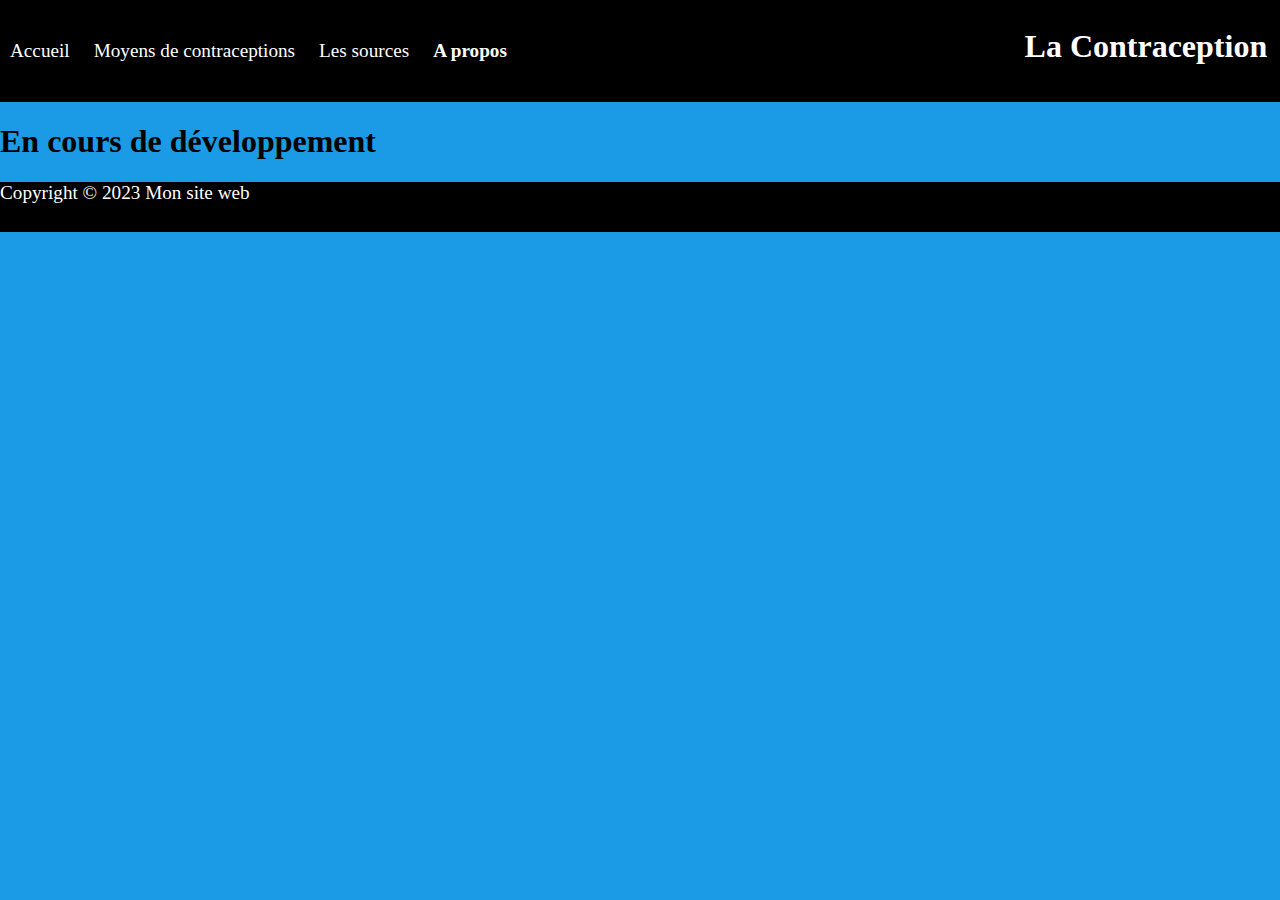
<file: all/a_propos.html>
<!DOCTYPE html>
<html lang="fr">

    <head>
        <meta charset="utf-8" >
        <title>La contraception</title>
        <link href="a_propos.css" rel="stylesheet">
        </head>
    
    <body>
        <header>
            <ul class="menu">
                <li><a href="../index.html">Accueil</a></li>
                <li>
                  <a href="contraception1.html">Moyens de contraceptions</a>
                  <ul>
                    <li><a href="contraception1.html">Contraception 1</a></li>
                    <li><a href="contraception2.html">Contraception 2</a></li>
                  </ul>
                </li>
                <li><a href="Les_sources.html">Les sources</a></li>
                <li><a class="a_page" href="a_propos.html">A propos</a></li>
              </ul>
            <H1 id="title_header">La Contraception</H1>
        </header>
        
        <H1>En cours de développement</H1>

        <footer>
            <p>Copyright © 2023 Mon site web</p>
        </footer>
    </body>
</file>
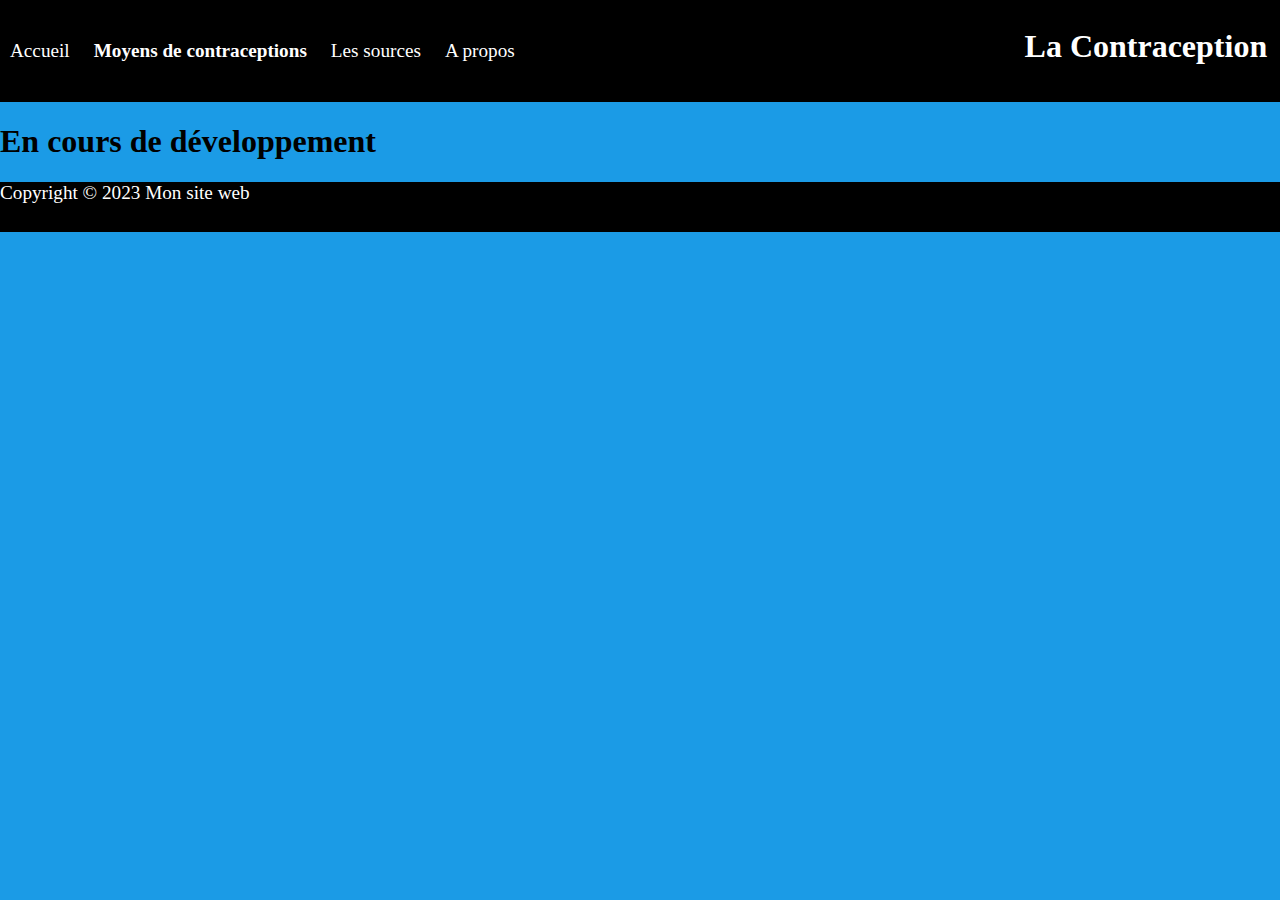
<file: all/contraception1.html>
<!DOCTYPE html>
<html lang="fr">

    <head>
        <meta charset="utf-8" >
        <title>La contraception</title>
        <link href="contraception1.css" rel="stylesheet">
        </head>
    
    <body>
        <header>
            <ul class="menu">
                <li><a href="../index.html">Accueil</a></li>
                <li>
                  <a class="a_page" href="contraception1.html">Moyens de contraceptions</a>
                  <ul>
                    <li><a class="a_page" href="contraception1.html">Contraception 1</a></li>
                    <li><a href="contraception2.html">Contraception 2</a></li>
                  </ul>
                </li>
                <li><a href="Les_sources.html">Les sources</a></li>
                <li><a href="a_propos.html">A propos</a></li>
              </ul>
            <H1 id="title_header">La Contraception</H1>
        </header>
        
        <H1>En cours de développement</H1>

        <footer>
            <p>Copyright © 2023 Mon site web</p>
        </footer>
    </body>
</file>
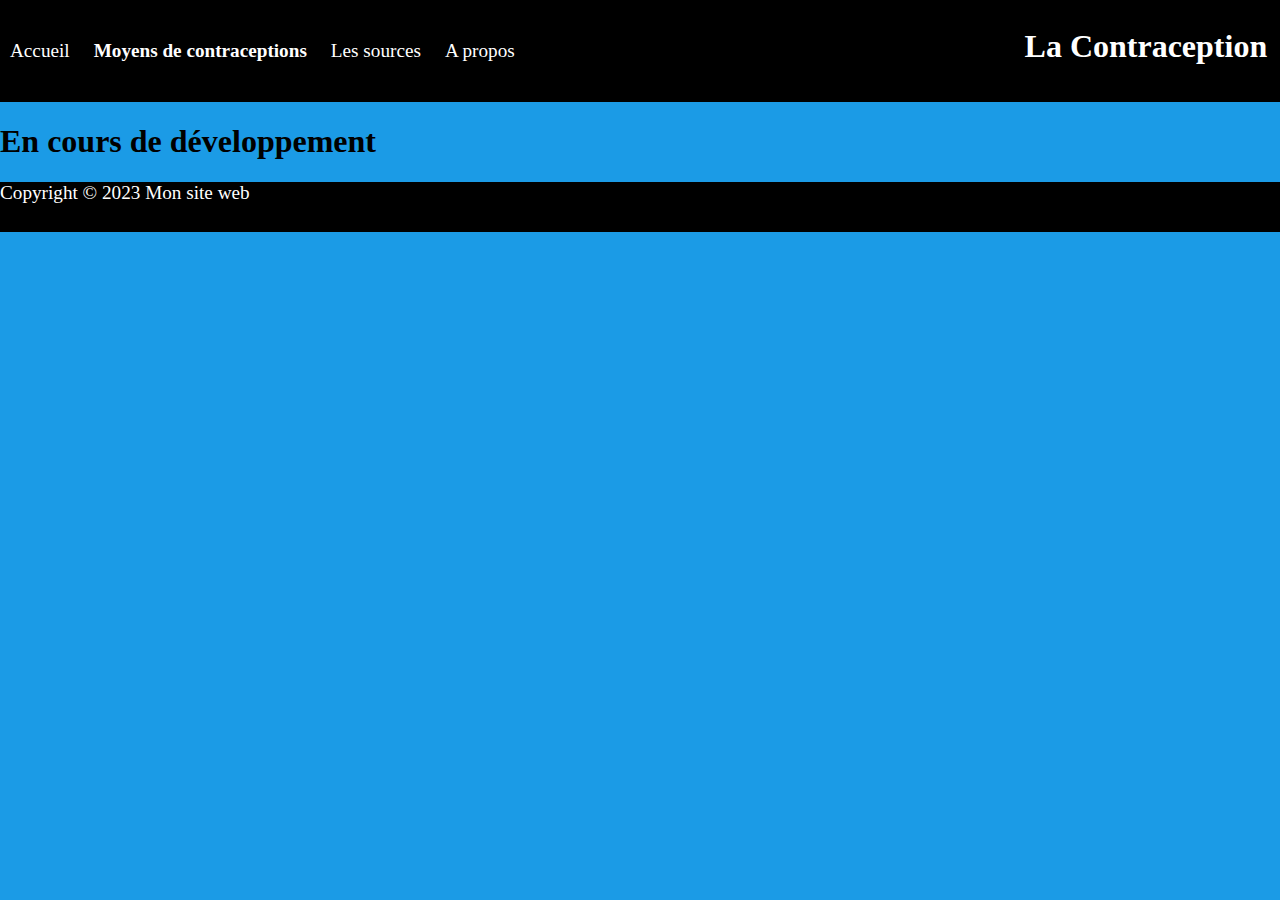
<file: all/contraception2.html>
<!DOCTYPE html>
<html lang="fr">

    <head>
        <meta charset="utf-8" >
        <title>La contraception</title>
        <link href="contraception2.css" rel="stylesheet">
        </head>
    
    <body>
        <header>
            <ul class="menu">
                <li><a href="../index.html">Accueil</a></li>
                <li>
                  <a class="a_page" href="contraception1.html">Moyens de contraceptions</a>
                  <ul>
                    <li><a href="contraception1.html">Contraception 1</a></li>
                    <li><a class="a_page" href="contraception2.html">Contraception 2</a></li>
                  </ul>
                </li>
                <li><a href="Les_sources.html">Les sources</a></li>
                <li><a href="a_propos.html">A propos</a></li>
              </ul>
            <H1 id="title_header">La Contraception</H1>
        </header>
        
        <H1>En cours de développement</H1>

        <footer>
            <p>Copyright © 2023 Mon site web</p>
        </footer>
    </body>
</file>
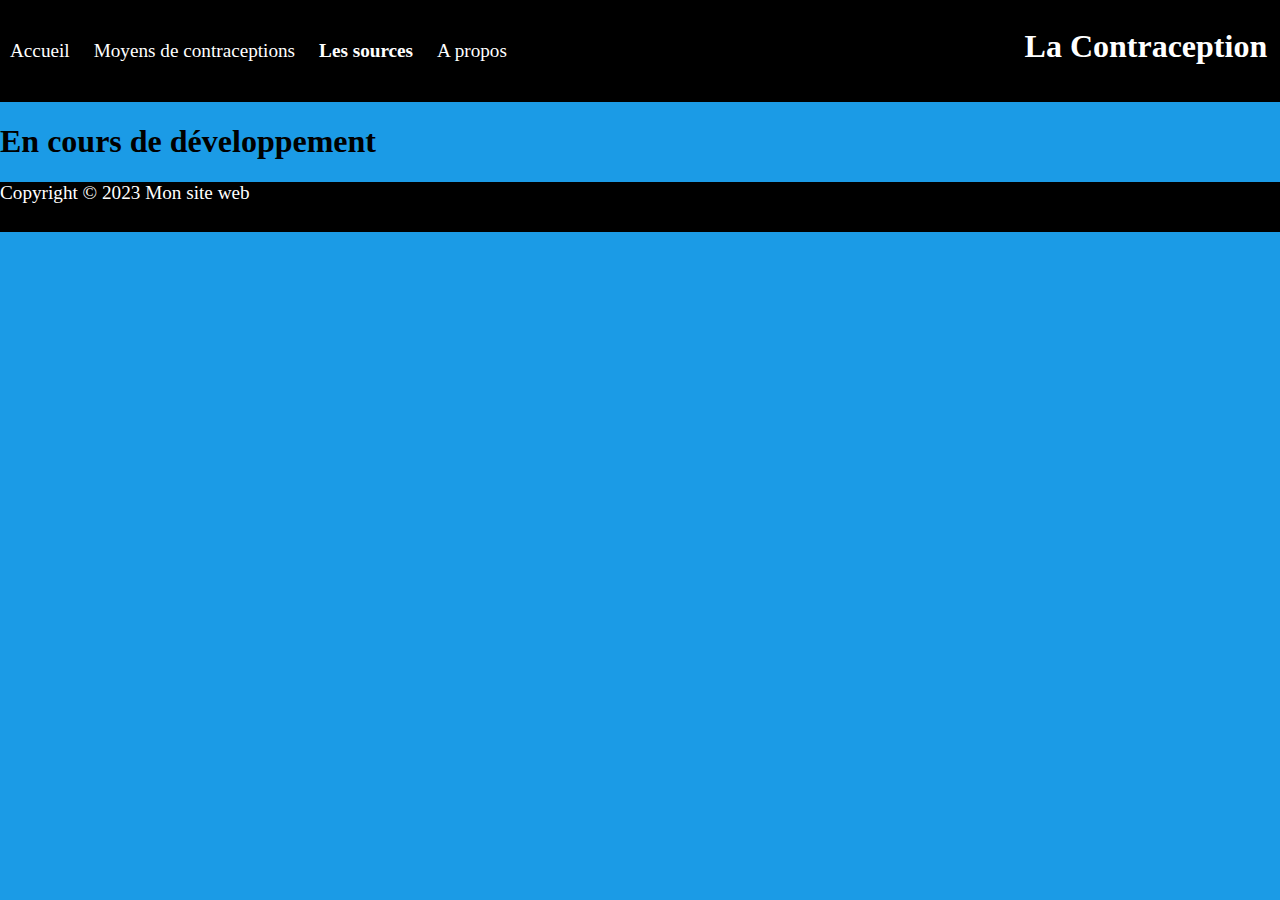
<file: all/Les_sources.html>
<!DOCTYPE html>
<html lang="fr">

    <head>
        <meta charset="utf-8" >
        <title>La contraception</title>
        <link href="Les_sources.css" rel="stylesheet">
        </head>
    
    <body>
        <header>
            <ul class="menu">
                <li><a href="../index.html">Accueil</a></li>
                <li>
                  <a href="contraception1.html">Moyens de contraceptions</a>
                  <ul>
                    <li><a href="contraception1.html">Contraception 1</a></li>
                    <li><a href="contraception2.html">Contraception 2</a></li>
                  </ul>
                </li>
                <li><a class="a_page" href="Les_sources.html">Les sources</a></li>
                <li><a href="a_propos.html">A propos</a></li>
              </ul>
            <H1 id="title_header">La Contraception</H1>
        </header>
        
        <H1>En cours de développement</H1>

        <footer>
            <p>Copyright © 2023 Mon site web</p>
        </footer>
    </body>
</file>
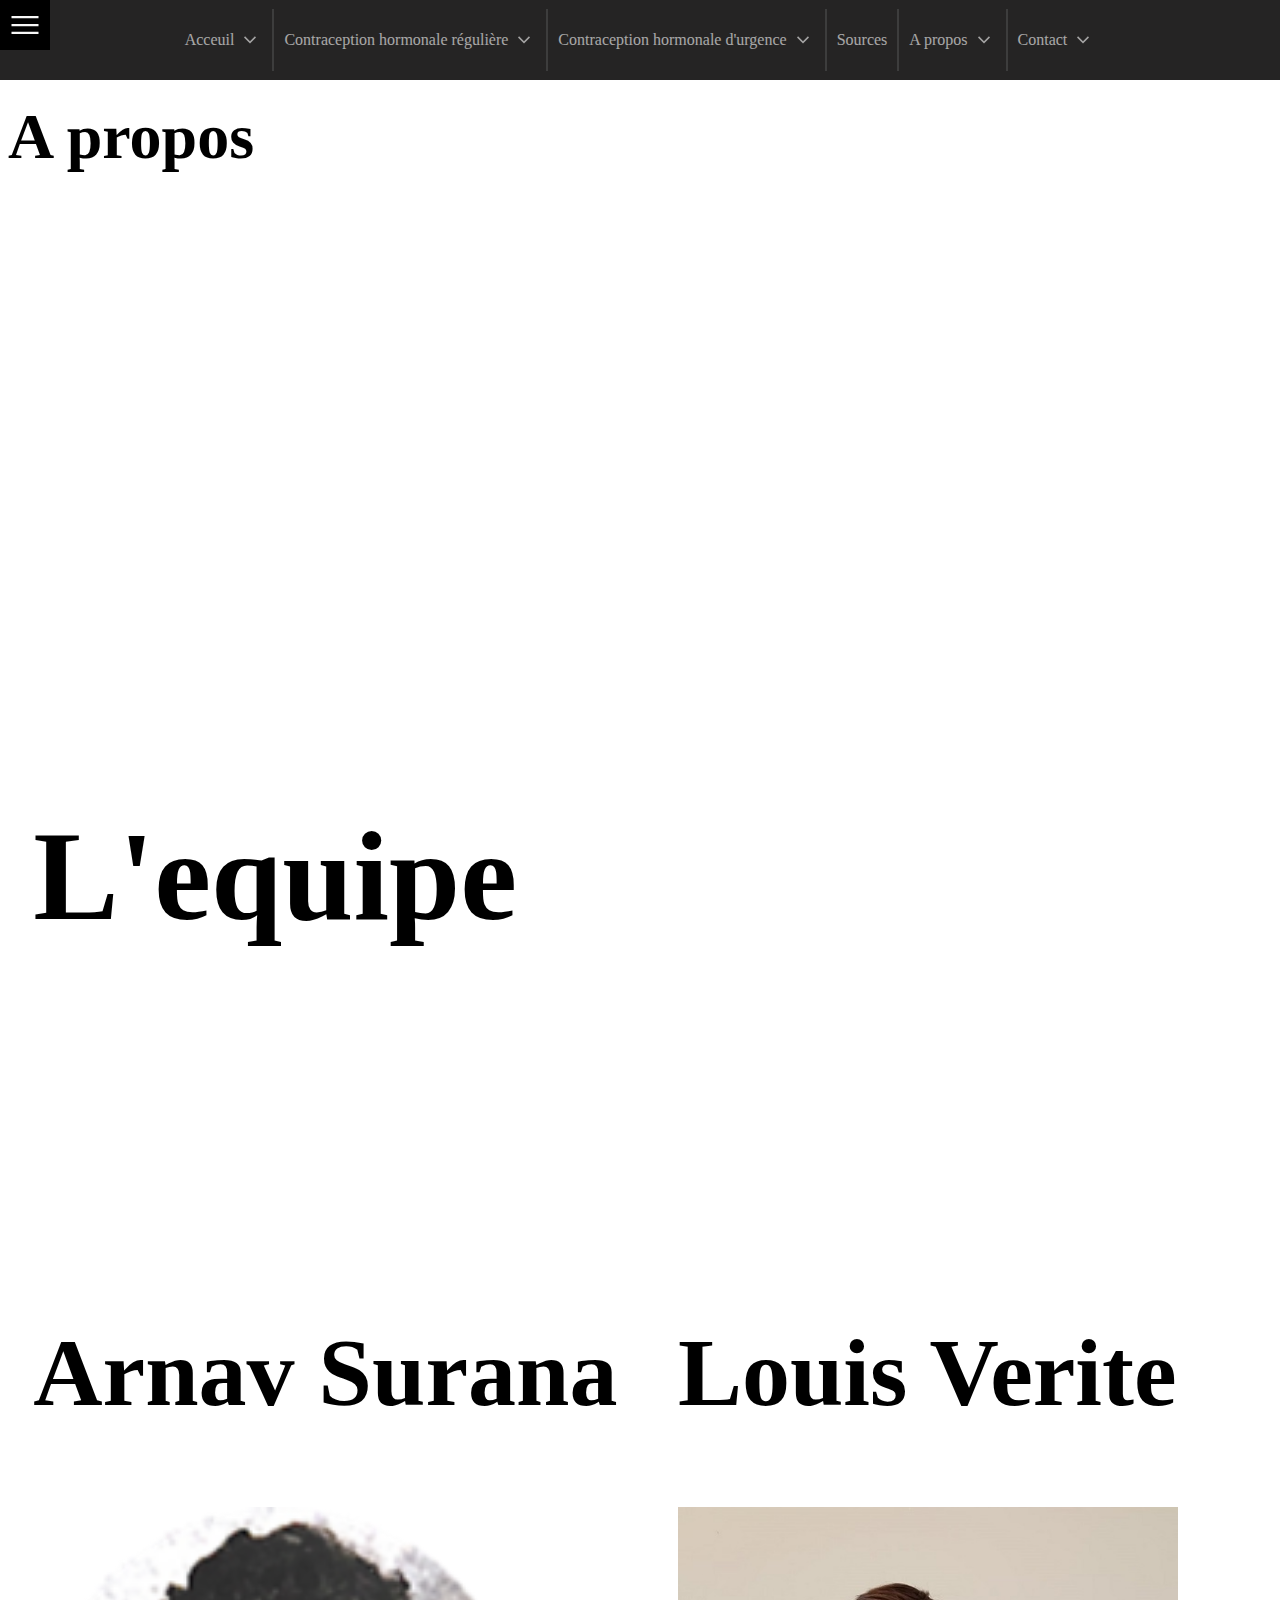
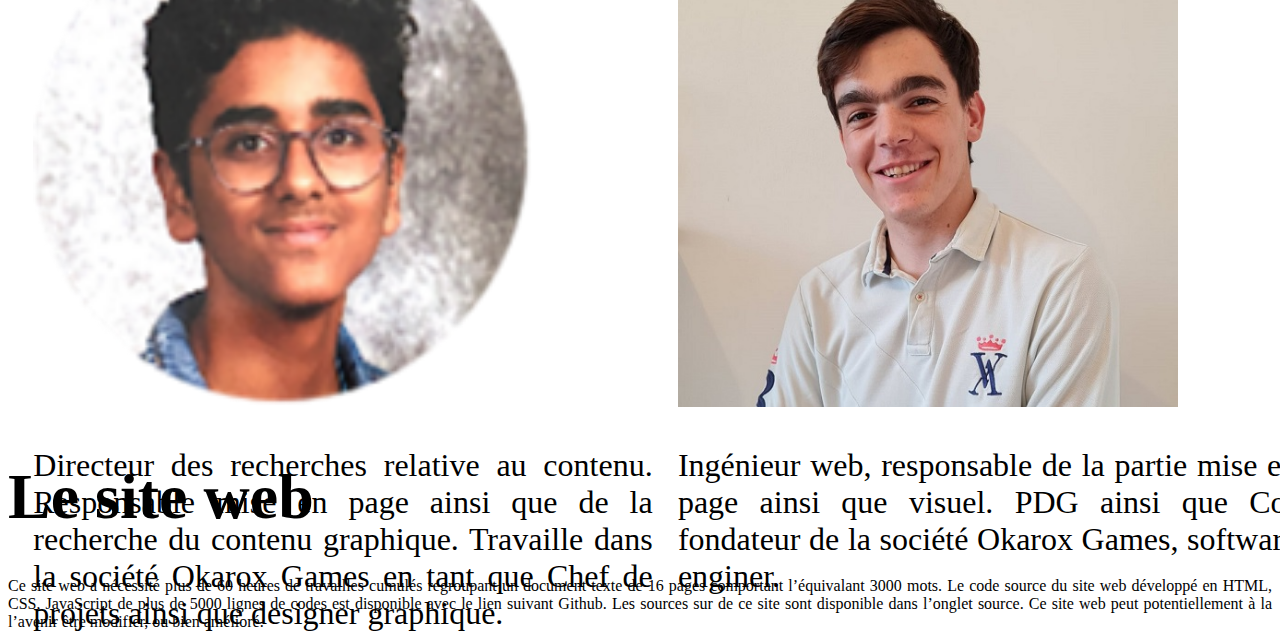
<file: html/a_propos.html>
<!DOCTYPE html>
<html lang="fr">

    <head>
        <meta charset="utf-8" >
        <title>La contraception</title>
        <link rel="stylesheet" href="../CSS/a_propos.css">
        </head>
    
    <body>
        <header>
            <div id="menu-phone-all">
              <button id="button-menu" class="burger" onclick="toggleMenu()"></button>
              <div class="menu-phone">
                <nav id="link-menu-phone-storage">menu-phone-all
                    <a class="link-menu-phone" href="../index.html" style="animation-delay: 0.2s">Acceuil</a>
                    <a class="link-menu-phone" href="contraception1.html" style="animation-delay: 0.3s">Contraception hormonale régulière</a>
                    <a class="link-menu-phone" href="contraception2.html" style="animation-delay: 0.4s">Contraception hormonale d'urgence</a>
                    <a class="link-menu-phone" href="Les_sources.html" style="animation-delay: 0.5s">Sources</a>
                    <a class="link-menu-phone" href="a_propos.html" style="animation-delay: 0.6s">A propos</a>
                    <a class="link-menu-phone" href="Contacte.html" style="animation-delay: 0.7s">Contact</a>
                </nav>
              </div>
              <script type="text/javascript">
                const toggleMenu = () => document.body.classList.toggle("open");
              </script>
            </div>
            <div id="menu-pc">
              <nav id="navbar-pc">
                  <div class="dropdowns">
                      <div class="dropdown">
                          <div id="Acceuil" >
                              <a href="../index.html" class="button">Acceuil <img id="img-plus1" src="../img/logo/chevron.svg" /></a>
                              <div class="dropdown-menu">
                                  <a href="../index.html#Qu-est-ce-que-la-contraception" class="button-in">Qu'est ce que la contraception</a>
                                  <a href="../index.html#La-contraception-hormonale-dans-le-monde" class="button-in">La contraception hormonale dans le monde</a>
                                  <a href="../index.html#L-histoire-de-la-contracepetion-en-France" class="button-in">L'histoire de la contraception en France</a>
                              </div>
                          </div>
                      </div>
                      <div class="barre">
                      </div>
                      <div class="dropdown">
                          <div id="contracepetion">
                              <a href="contraception1.html" class="button">Contraception hormonale régulière <img id="img-plus2" src="../img/logo/chevron.svg" /></a>
                              <div class="dropdown-menu">
                                <a href="contraception1.html#Qu-est-ce-que-la-contraception-hormonale-régulière" class="button-in">Qu'est ce que la contraception hormonale régulière</a>
                                <a href="contraception1.html#Quel-type-de-pilule-existe-t-il" class="button-in">Quel type de pilule</a>
                                <a href="contraception1.html#Mode-d-emploi" class="button-in">Mode d'emploi</a>
                              </div>
                          </div>
                      </div>
                      <div class="barre">
                      </div>
                      <div class="dropdown">
                        <div id="Contracetion-general">
                            <a href="contraception2.html" class="button">Contraception hormonale d'urgence <img id="img-plus1" src="../img/logo/chevron.svg" /></a>
                            <div class="dropdown-menu">
                                <a href="contraception2.html#Qu-est-ce-que-la-contraception-hormonale-d-urgence" class="button-in">Qu'est ce que la contraception hormonale d'urgence</a>
                                <div class="dropleft">
                                    <a href="contraception2.html#Type-de-contraception-d-urgence" class="button-in">Type de contraception d'urgence</a>
                                    <div class="dropleft-menu">
                                        <a href="contraception2.html#pilule-du-lendemain">Qu'est ce que la pilule du lendemain</a>
                                        <a href="contraception2.html#pilule-du-surlendemain">Qu'est ce que la pilule du "surlendemain"</a>
                                    </div>
                                </div>
                                <a href="contraception2.html#Information-complémentaire-sur-les-molécules" class="button-in">Information complémentaire sur les molécules</a>
                            </div>
                        </div>
                    </div>
                      <div class="barre">
                      </div>
                      <div>
                          <div id="sources" class="button">
                              <a href="Les_sources.html">Sources</a>
                          </div>
                      </div>
                      <div class="barre">
                      </div>
                      <div class="dropdown">
                          <div id="propos">
                              <a href="a_propos.html" class="button">A propos <img id="img-plus5" src="../img/logo/chevron.svg" /></a>
                              <div div="dropdow2" class="dropdown-menu">
                                  <a href="a_propos.html#Arnav-Surana" class="button-in">Arnav Surana</a>
                                  <a href="a_propos.html#Louis-Verite" class="button-in">Louis Verite</a>
                                  <a href="a_propos.html#ancre1" class="button-in">Ancere 3</a>
                              </div>
                          </div>
                      </div>
                      <div class="barre">
                      </div>
                      <div class="dropdown">
                          <div id="Contact">
                              <a href="Contacte.html" class="button">Contact <img id="img-plus6" src="../img/logo/chevron.svg" /></a>
                              <div div="dropdown3" class="dropdown-menu">
                                  <a href="Contacte.html#email" class="button-in">Email</a>
                                  <a href="Contacte.html#telephone" class="button-in">Telephone</a>
                                  <a href="Contacte.html#Adresse" class="button-in">Adresse</a>
                              </div>
                          </div>
                      </div>
                  </div>
              </nav>
            </div>
          </header>
          <main>
              <div id="part1">
                <H1 id="Big-title-intro">A propos</H1>
                <div class="empti-before-part-big"></div>
              </div>
              <div id="part2">
                <h1>L'equipe</h2>
                <div class="empti-before-part"></div>
                <div>
                    <h2>Arnav Surana</h2>
                    <img id="img-Arnav" src="../img/dessin/Arnav.png" alt="">
                        <p> Directeur des recherches relative au contenu. 
                            Responsable mise en page ainsi que de la recherche du contenu graphique. 
                            Travaille dans la société Okarox Games en tant que Chef de projets 
                            ainsi que designer graphique.
                        </p>
                </div>
                    <div>
                        <h2>Louis Verite</h2>
                        <img id="img-Louis" src="../img/dessin/Louis.jpg" alt="">
                        <p id="p-part2-2">Ingénieur web, responsable de la partie mise en page ainsi que visuel. 
                            PDG ainsi que Co-fondateur de la société Okarox Games, software enginer. 
                        </p>
                        
                    </div>
                </div>
                <div class="empti-before-part"></div>

              </div>
              <div id="part3">
                    <div class="empti-before-part"></div>
                    <h1>Le site web</h2>
                    <div>
                        <p>
                            Ce site web a nécessité plus de 60 heures de travailles cumulés 
                            regroupant un document texte de 16 pages comportant l’équivalant 3000 mots. 
                            Le code source du site web développé en HTML, CSS, JavaScript 
                            de plus de 5000 lignes de codes est disponible avec le lien suivant <a href="https://github.com/worox780/My-projects/tree/SVT"></a> Github. 
                            Les sources sur de ce site sont disponible dans l’onglet source. 
                            Ce site web peut potentiellement à la l’avenir être modifier, ou bien amélioré. 
                        </p>
                    </div>
                
              </div>
        </main>
            
          <script src="../js/a_propos.js"></script>
    </body>
</file>
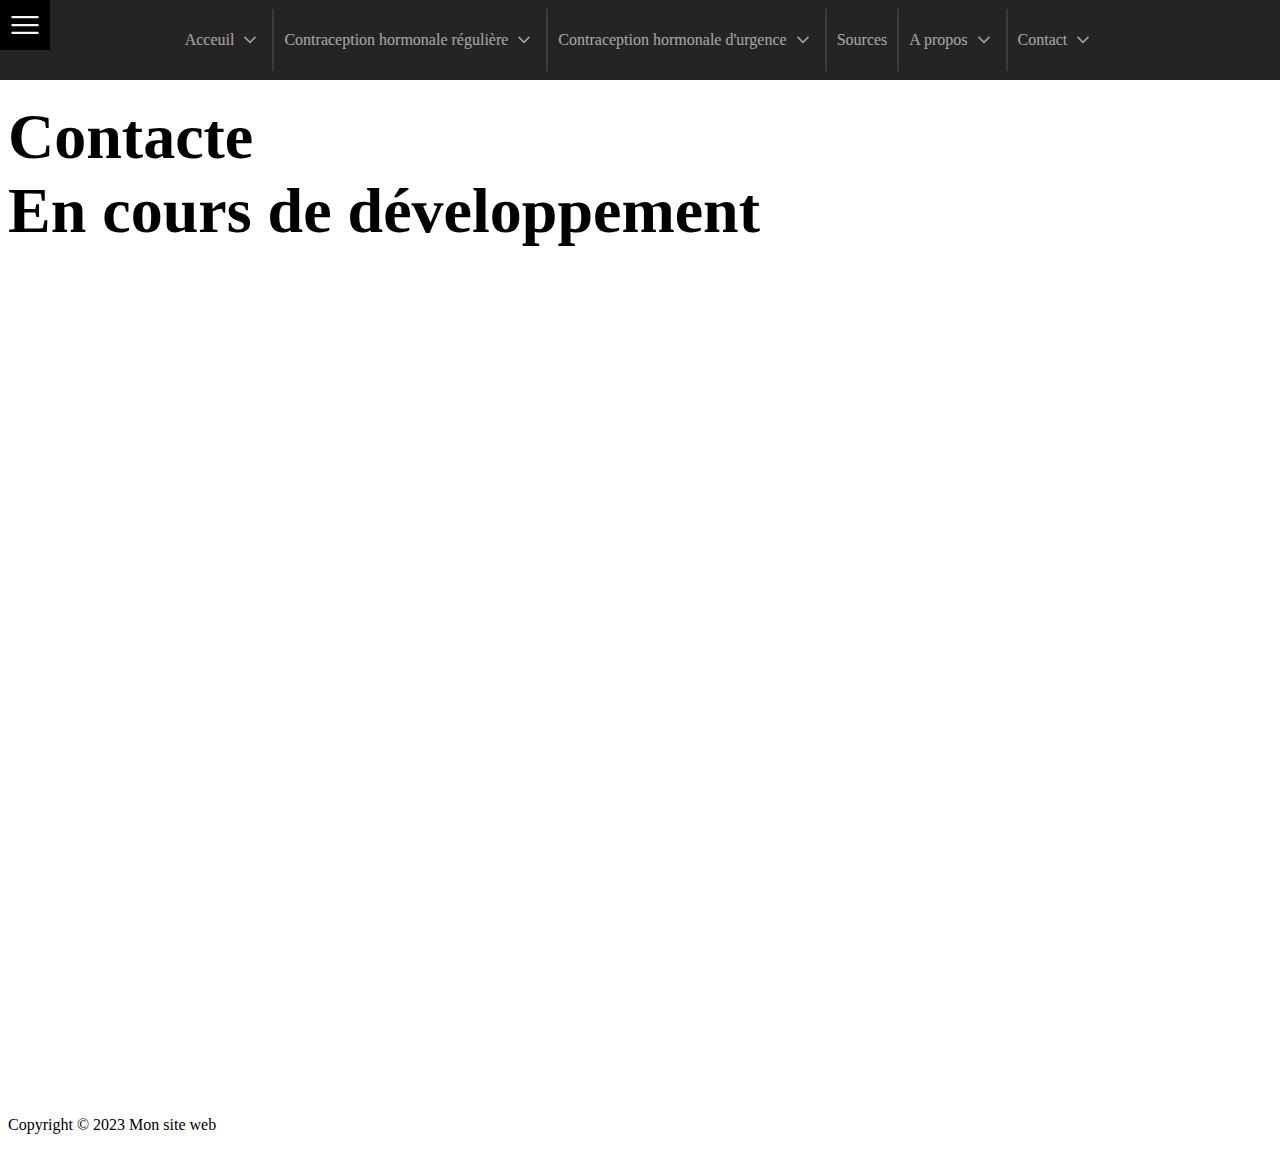
<file: html/Contacte.html>
<!DOCTYPE html>
<html lang="fr">

    <head>
        <meta charset="utf-8" >
        <title>La contraception</title>
        <link href="../CSS/Contacte.css" rel="stylesheet">
        </head>
    
    <body>
        <header>
            <div id="menu-phone-all">
              <button id="button-menu" class="burger" onclick="toggleMenu()"></button>
              <div class="menu-phone">
                <nav id="link-menu-phone-storage">menu-phone-all
                    <a class="link-menu-phone" href="../index.html" style="animation-delay: 0.2s">Acceuil</a>
                    <a class="link-menu-phone" href="contraception1.html" style="animation-delay: 0.3s">Contraception hormonale régulière</a>
                    <a class="link-menu-phone" href="contraception2.html" style="animation-delay: 0.4s">Contraception hormonale d'urgence</a>
                    <a class="link-menu-phone" href="Les_sources.html" style="animation-delay: 0.5s">Sources</a>
                    <a class="link-menu-phone" href="a_propos.html" style="animation-delay: 0.6s">A propos</a>
                    <a class="link-menu-phone" href="Contacte.html" style="animation-delay: 0.7s">Contact</a>
                </nav>
              </div>
              <script type="text/javascript">
                const toggleMenu = () => document.body.classList.toggle("open");
              </script>
            </div>
            <div id="menu-pc">
              <nav id="navbar-pc">
                  <div class="dropdowns">
                      <div class="dropdown">
                          <div id="Acceuil" >
                              <a href="../index.html" class="button">Acceuil <img id="img-plus1" src="../img/logo/chevron.svg" /></a>
                              <div class="dropdown-menu">
                                  <a href="../index.html#Qu-est-ce-que-la-contraception" class="button-in">Qu'est ce que la contraception</a>
                                  <a href="../index.html#La-contraception-hormonale-dans-le-monde" class="button-in">La contraception hormonale dans le monde</a>
                                  <a href="../index.html#L-histoire-de-la-contracepetion-en-France" class="button-in">L'histoire de la contraception en France</a>
                              </div>
                          </div>
                      </div>
                      <div class="barre">
                      </div>
                      <div class="dropdown">
                          <div id="contracepetion">
                              <a href="contraception1.html" class="button">Contraception hormonale régulière <img id="img-plus2" src="../img/logo/chevron.svg" /></a>
                              <div class="dropdown-menu">
                                <a href="contraception1.html#Qu-est-ce-que-la-contraception-hormonale-régulière" class="button-in">Qu'est ce que la contraception hormonale régulière</a>
                                <a href="contraception1.html#Quel-type-de-pilule-existe-t-il" class="button-in">Quel type de pilule</a>
                                <a href="contraception1.html#Mode-d-emploi" class="button-in">Mode d'emploi</a>
                              </div>
                          </div>
                      </div>
                      <div class="barre">
                      </div>
                      <div class="dropdown">
                        <div id="Contracetion-general">
                            <a href="contraception2.html" class="button">Contraception hormonale d'urgence <img id="img-plus1" src="../img/logo/chevron.svg" /></a>
                            <div class="dropdown-menu">
                                <a href="contraception2.html#Qu-est-ce-que-la-contraception-hormonale-d-urgence" class="button-in">Qu'est ce que la contraception hormonale d'urgence</a>
                                <div class="dropleft">
                                    <a href="contraception2.html#Type-de-contraception-d-urgence" class="button-in">Type de contraception d'urgence</a>
                                    <div class="dropleft-menu">
                                        <a href="contraception2.html#pilule-du-lendemain">Qu'est ce que la pilule du lendemain</a>
                                        <a href="contraception2.html#pilule-du-surlendemain">Qu'est ce que la pilule du "surlendemain"</a>
                                    </div>
                                </div>
                                <a href="contraception2.html#Information-complémentaire-sur-les-molécules" class="button-in">Information complémentaire sur les molécules</a>
                            </div>
                        </div>
                    </div>
                      <div class="barre">
                      </div>
                      <div>
                          <div id="sources" class="button">
                              <a href="Les_sources.html">Sources</a>
                          </div>
                      </div>
                      <div class="barre">
                      </div>
                      <div class="dropdown">
                          <div id="propos">
                              <a href="a_propos.html" class="button">A propos <img id="img-plus5" src="../img/logo/chevron.svg" /></a>
                              <div div="dropdow2" class="dropdown-menu">
                                  <a href="a_propos.html#Arnav-Surana" class="button-in">Arnav Surana</a>
                                  <a href="a_propos.html#Louis-Verite" class="button-in">Louis Verite</a>
                                  <a href="a_propos.html#ancre1" class="button-in">Ancere 3</a>
                              </div>
                          </div>
                      </div>
                      <div class="barre">
                      </div>
                      <div class="dropdown">
                          <div id="Contact">
                              <a href="Contacte.html" class="button">Contact <img id="img-plus6" src="../img/logo/chevron.svg" /></a>
                              <div div="dropdown3" class="dropdown-menu">
                                  <a href="Contacte.html#email" class="button-in">Email</a>
                                  <a href="Contacte.html#telephone" class="button-in">Telephone</a>
                                  <a href="Contacte.html#Adresse" class="button-in">Adresse</a>
                              </div>
                          </div>
                      </div>
                  </div>
              </nav>
            </div>
          </header>
        <main>
            <H1>Contacte<br>En cours de développement</H1>
        </main>
        <footer>
            <p>Copyright © 2023 Mon site web</p>
        </footer>
        <script src="../js/contact.js"></script>
    </body>
</file>
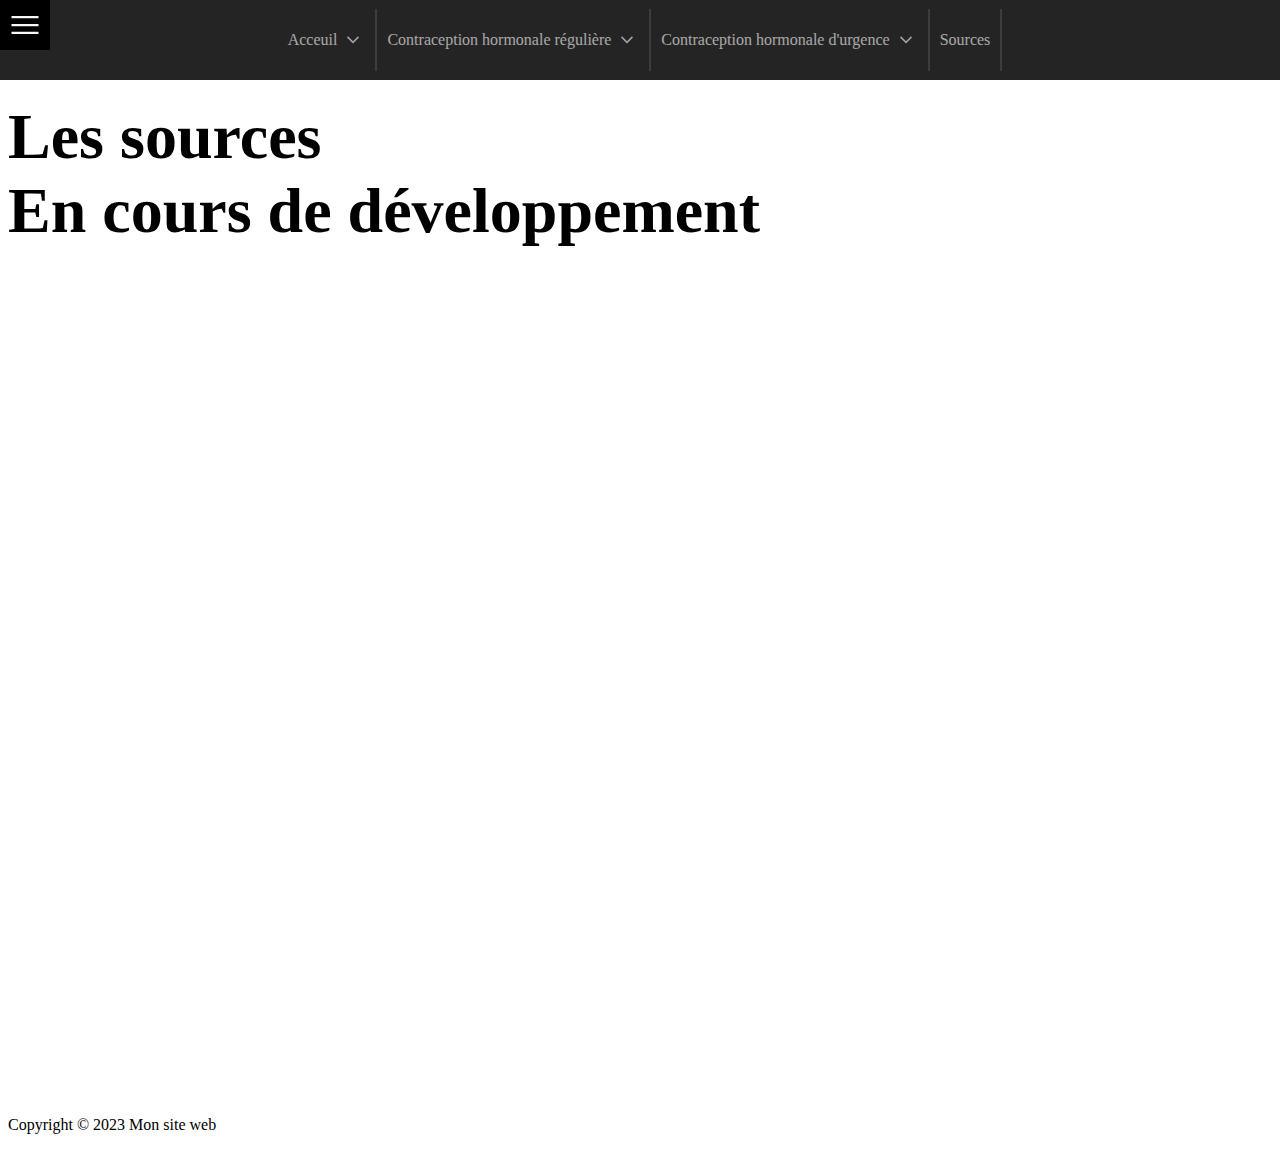
<file: html/Les_sources.html>
<!DOCTYPE html>
<html lang="fr">

    <head>
        <meta charset="utf-8" >
        <title>La contraception</title>
        <link rel="stylesheet" href="../CSS/Les_sources.css">
        </head>
    
    <body>
        <header>
            <div id="menu-phone-all">
              <button id="button-menu" class="burger" onclick="toggleMenu()"></button>
              <div class="menu-phone">
                <nav id="link-menu-phone-storage">menu-phone-all
                    <a class="link-menu-phone" href="../index.html" style="animation-delay: 0.2s">Acceuil</a>
                    <a class="link-menu-phone" href="contraception1.html" style="animation-delay: 0.3s">Contraception hormonale régulière</a>
                    <a class="link-menu-phone" href="contraception2.html" style="animation-delay: 0.4s">Contraception hormonale d'urgence</a>
                    <a class="link-menu-phone" href="Les_sources.html" style="animation-delay: 0.5s">Sources</a>
                </nav>
              </div>
              <script type="text/javascript">
                const toggleMenu = () => document.body.classList.toggle("open");
              </script>
            </div>
            <div id="menu-pc">
              <nav id="navbar-pc">
                  <div class="dropdowns">
                      <div class="dropdown">
                          <div id="Acceuil" >
                              <a href="../index.html" class="button">Acceuil <img id="img-plus1" src="../img/logo/chevron.svg" /></a>
                              <div class="dropdown-menu">
                                  <a href="../index.html#Qu-est-ce-que-la-contraception" class="button-in">Qu'est ce que la contraception</a>
                                  <a href="../index.html#La-contraception-hormonale-dans-le-monde" class="button-in">La contraception hormonale dans le monde</a>
                                  <a href="../index.html#L-histoire-de-la-contracepetion-en-France" class="button-in">L'histoire de la contraception en France</a>
                              </div>
                          </div>
                      </div>
                      <div class="barre">
                      </div>
                      <div class="dropdown">
                          <div id="contracepetion">
                              <a href="contraception1.html" class="button">Contraception hormonale régulière <img id="img-plus2" src="../img/logo/chevron.svg" /></a>
                              <div class="dropdown-menu">
                                <a href="contraception1.html#Qu-est-ce-que-la-contraception-hormonale-régulière" class="button-in">Qu'est ce que la contraception hormonale régulière</a>
                                <a href="contraception1.html#Quel-type-de-pilule-existe-t-il" class="button-in">Quel type de pilule</a>
                                <a href="contraception1.html#Mode-d-emploi" class="button-in">Mode d'emploi</a>
                              </div>
                          </div>
                      </div>
                      <div class="barre">
                      </div>
                      <div class="dropdown">
                        <div id="Contracetion-general">
                            <a href="contraception2.html" class="button">Contraception hormonale d'urgence <img id="img-plus1" src="../img/logo/chevron.svg" /></a>
                            <div class="dropdown-menu">
                                <a href="contraception2.html#Qu-est-ce-que-la-contraception-hormonale-d-urgence" class="button-in">Qu'est ce que la contraception hormonale d'urgence</a>
                                <div class="dropleft">
                                    <a href="contraception2.html#Type-de-contraception-d-urgence" class="button-in">Type de contraception d'urgence</a>
                                    <div class="dropleft-menu">
                                        <a href="contraception2.html#pilule-du-lendemain">Qu'est ce que la pilule du lendemain</a>
                                        <a href="contraception2.html#pilule-du-surlendemain">Qu'est ce que la pilule du "surlendemain"</a>
                                    </div>
                                </div>
                                <a href="contraception2.html#Information-complémentaire-sur-les-molécules" class="button-in">Information complémentaire sur les molécules</a>
                            </div>
                        </div>
                    </div>
                      <div class="barre">
                      </div>
                      <div>
                          <div id="sources" class="button">
                              <a href="Les_sources.html">Sources</a>
                          </div>
                      </div>
                      <div class="barre">
                      </div>
                  </div>
              </nav>
            </div>
          </header>
          <main>
              <H1>Les sources<br> En cours de développement</H1>
          </main>
            
          <footer>
                <p>Copyright © 2023 Mon site web</p>
          </footer>
            
    </body>
</file>
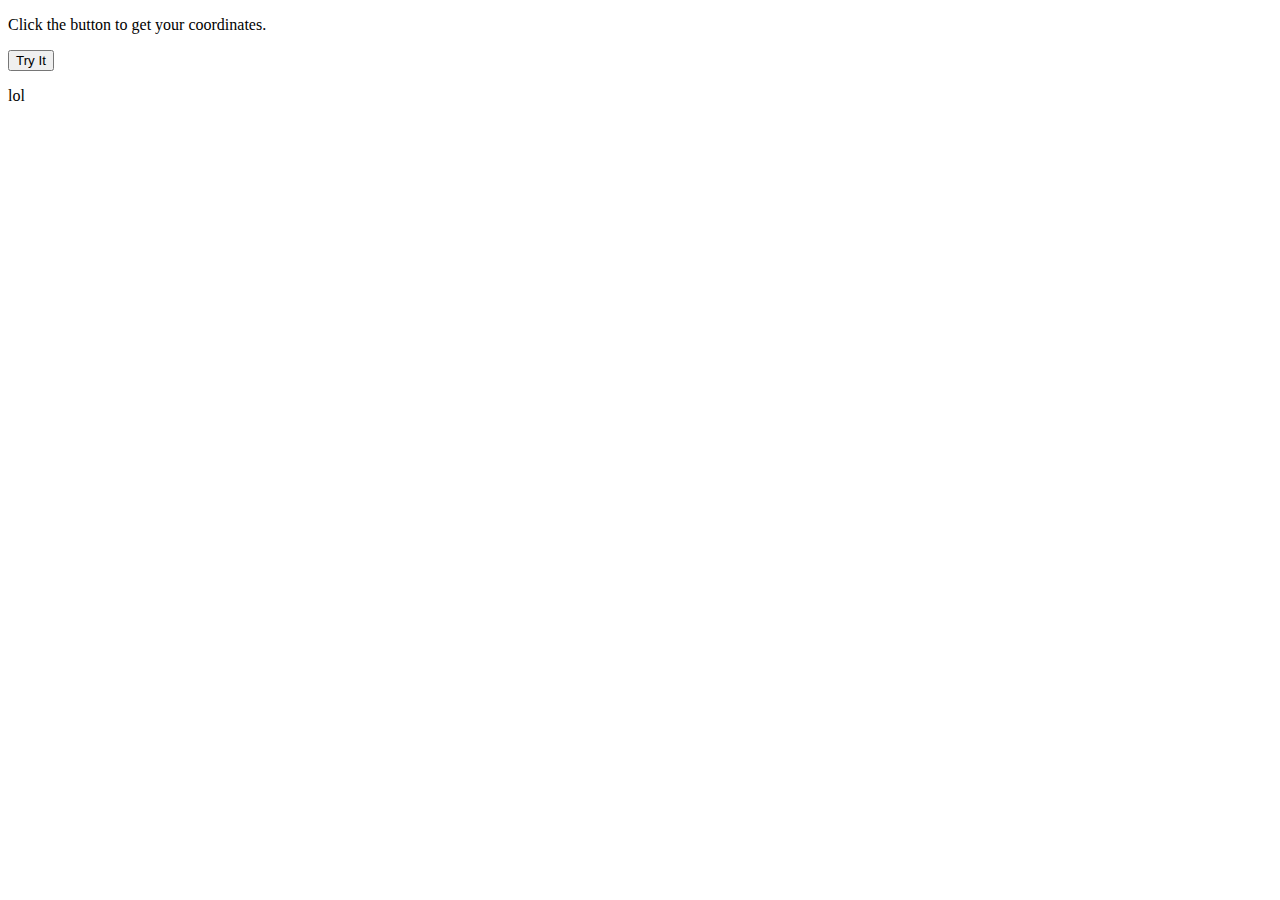
<file: SVT/main.html>
<!DOCTYPE html>
<html>
<body>

<p>Click the button to get your coordinates.</p>


<button onclick="getLocation()">Try It</button>

<p id="demo">lol</p>

<script>
var x = document.getElementById("demo");

function getLocation() {
  if (navigator.geolocation) {
    navigator.geolocation.getCurrentPosition(showPosition);
  } else { 
    x.innerHTML = "Geolocation is not supported by this browser.";
  }
}

function showPosition(position) {
  x.innerHTML = "Latitude: " + position.coords.latitude + 
  "<br>Longitude: " + position.coords.longitude;
}
</script>

</body>
</html>
</file>
<file: all/a_propos.css>
body {
  background-color: #1b9be6;
  margin: 0px;
}
h2 {
  text-align: justify;
  font-size: 2.5em;
}
h3 {
  font-size: 1.8em;
}
header {
  position: relative;
  background-color: #000000;
  color: white;
  margin: 0px;
  padding-top: 30px;
  padding-bottom: 30px;
}
footer {
  margin-top: 0px;
  height: 50px;
  background-color: #000000;
  color: white;
}
main {
  display: grid;
  grid-template-columns: 18% 81%;
  grid-gap: 1%;
}
nav {
  padding-top: 10px;
  padding-bottom: 10px;
  background-color: #ffffff;
}
p {
  font-size: 1.2em;
}
a {
  text-decoration: none;
}
a:hover {
  opacity: 0.8;
}

img {
  height: auto;
  width: auto;
}

/*
lien de la page mis en valeur
*/
.a_page {
font-weight: 800;
}

/*
Partie de droite
*/
.part {
  display: grid;
  grid-template-columns: auto auto;
  grid-gap: 1%;
  margin-bottom: 50px;

}

.right_first_main {
  right: 100%;
  background-color: #0C4A7C;
  border-radius: 2px;
  border: 2px solid rgba(0, 0, 0, 0.500);
}

.right_img {
  right: 100%;
}

.left_hide {
  height: 100%;
}

.title_part {
  border-top: solid;
}

#img_pr {
  height: 100%;
  width: auto;
}
#img_sec {
  height: 100%;
  width: auto;
}

.hover-underline-animation {
  display: inline-block;
  position: relative;
  color: rgb(0, 175, 175);
}

.hover-underline-animation::after {
  content: '';
  position: absolute;
  width: 100%;
  transform: scaleX(0);
  height: 2px;
  bottom: 0;
  left: 0;
  background-color: #0087ca;
  transform-origin: bottom right;
  transition: transform 0.25s ease-out;
}
.hover-underline-animation:hover::after {
  transform: scaleX(1);
  transform-origin: bottom left;
}
.hover-underline-animation::before {
  content: attr(data-content);
  position: absolute;
  top: 25px;
  left: 50%;
  transform: translateX(-50%);
  width: 150px;
  height: auto;
  background-color: white;
  opacity: 0;
  transition: opacity 0.3s ease-in-out;
}

.hover-underline-animation::before span {
  position: absolute;
  top: 50%;
  left: 50%;
  transform: translate(-50%, -50%);
  font-size: 12px;
  color: black;
  pointer-events: none;
}

.hover-underline-animation:hover::before {
  opacity: 1;
}

.hover-underline-animation:hover::before span {
  display: block;
}


/*
Bandeau qui se déplace sur la gauche
*/
#left_main {
  position: sticky;
  top: 100px;
  height: 500px;
  background-color: #ffffff;
  padding: 10px;
  box-shadow: 2px 2px 5px rgba(0, 0, 0, 0.3);
}
.higlite {
  position: relative;
}

.higlite::before {
  content: "";
  position: absolute;
  left: 0;
  width: 0;
  height: 22px;
  background-color: rgba(255, 255, 0, 0.103);
  transition: width 0.5s ease-in-out;
}

/* Animation */
#info_imp_left:hover ~ p .higlite::before {
  width: 100%;
}


/*
Bandeau de navigation
*/

.menu {
  
  list-style: none;
  margin: 0;
  padding: 0;
} 
.menu > li {
  display: inline-block;
  position: relative;
} 
.menu a {
  display: block;
  padding: 10px;
  text-decoration: none;
  color: #ffffff;
  font-size: 1.2em;
} 
.menu ul {
  display: none;
  position: absolute;
  top: 100%;
  left: 0;
  background-color: #333;
  background-color: rgb(0, 0, 0);
  border: 3px solid rgb(0, 0, 0);
}
.menu li:hover ul {
  display: block;
}
.menu ul li {
  display: block;
} 
.menu ul a {
  padding: 5px 10px;
  white-space: nowrap;
} 
.menu ul ul {
  top: 0;
  left: 100%;
} 
.menu ul ul a {
  padding-left: 20px;
}

#title_header {
  position: absolute;
  right: 1%;
  top: 25px;
  transform: translateY(-50%);
}
</file>
<file: all/contraception1.css>
body {
  background-color: #1b9be6;
  margin: 0px;
}
h2 {
  text-align: justify;
  font-size: 2.5em;
}
h3 {
  font-size: 1.8em;
}
header {
  position: relative;
  background-color: #000000;
  color: white;
  margin: 0px;
  padding-top: 30px;
  padding-bottom: 30px;
}
footer {
  margin-top: 0px;
  height: 50px;
  background-color: #000000;
  color: white;
}
main {
  display: grid;
  grid-template-columns: 18% 81%;
  grid-gap: 1%;
}
nav {
  padding-top: 10px;
  padding-bottom: 10px;
  background-color: #ffffff;
}
p {
  font-size: 1.2em;
}
a {
  text-decoration: none;
}
a:hover {
  opacity: 0.8;
}

img {
  height: auto;
  width: auto;
}

/*
lien de la page mis en valeur
*/
.a_page {
font-weight: 800;
}

/*
Partie de droite
*/
.part {
  display: grid;
  grid-template-columns: auto auto;
  grid-gap: 1%;
  margin-bottom: 50px;

}

.right_first_main {
  right: 100%;
  background-color: #0C4A7C;
  border-radius: 2px;
  border: 2px solid rgba(0, 0, 0, 0.500);
}

.right_img {
  right: 100%;
}

.left_hide {
  height: 100%;
}

.title_part {
  border-top: solid;
}

#img_pr {
  height: 100%;
  width: auto;
}
#img_sec {
  height: 100%;
  width: auto;
}

.hover-underline-animation {
  display: inline-block;
  position: relative;
  color: rgb(0, 175, 175);
}

.hover-underline-animation::after {
  content: '';
  position: absolute;
  width: 100%;
  transform: scaleX(0);
  height: 2px;
  bottom: 0;
  left: 0;
  background-color: #0087ca;
  transform-origin: bottom right;
  transition: transform 0.25s ease-out;
}
.hover-underline-animation:hover::after {
  transform: scaleX(1);
  transform-origin: bottom left;
}
.hover-underline-animation::before {
  content: attr(data-content);
  position: absolute;
  top: 25px;
  left: 50%;
  transform: translateX(-50%);
  width: 150px;
  height: auto;
  background-color: white;
  opacity: 0;
  transition: opacity 0.3s ease-in-out;
}

.hover-underline-animation::before span {
  position: absolute;
  top: 50%;
  left: 50%;
  transform: translate(-50%, -50%);
  font-size: 12px;
  color: black;
  pointer-events: none;
}

.hover-underline-animation:hover::before {
  opacity: 1;
}

.hover-underline-animation:hover::before span {
  display: block;
}


/*
Bandeau qui se déplace sur la gauche
*/
#left_main {
  position: sticky;
  top: 100px;
  height: 500px;
  background-color: #ffffff;
  padding: 10px;
  box-shadow: 2px 2px 5px rgba(0, 0, 0, 0.3);
}
.higlite {
  position: relative;
}

.higlite::before {
  content: "";
  position: absolute;
  left: 0;
  width: 0;
  height: 22px;
  background-color: rgba(255, 255, 0, 0.103);
  transition: width 0.5s ease-in-out;
}

/* Animation */
#info_imp_left:hover ~ p .higlite::before {
  width: 100%;
}


/*
Bandeau de navigation
*/

.menu {
  
  list-style: none;
  margin: 0;
  padding: 0;
} 
.menu > li {
  display: inline-block;
  position: relative;
} 
.menu a {
  display: block;
  padding: 10px;
  text-decoration: none;
  color: #ffffff;
  font-size: 1.2em;
} 
.menu ul {
  display: none;
  position: absolute;
  top: 100%;
  left: 0;
  background-color: #333;
  background-color: rgb(0, 0, 0);
  border: 3px solid rgb(0, 0, 0);
}
.menu li:hover ul {
  display: block;
}
.menu ul li {
  display: block;
} 
.menu ul a {
  padding: 5px 10px;
  white-space: nowrap;
} 
.menu ul ul {
  top: 0;
  left: 100%;
} 
.menu ul ul a {
  padding-left: 20px;
}

#title_header {
  position: absolute;
  right: 1%;
  top: 25px;
  transform: translateY(-50%);
}
</file>
<file: all/contraception2.css>
body {
  background-color: #1b9be6;
  margin: 0px;
}
h2 {
  text-align: justify;
  font-size: 2.5em;
}
h3 {
  font-size: 1.8em;
}
header {
  position: relative;
  background-color: #000000;
  color: white;
  margin: 0px;
  padding-top: 30px;
  padding-bottom: 30px;
}
footer {
  margin-top: 0px;
  height: 50px;
  background-color: #000000;
  color: white;
}
main {
  display: grid;
  grid-template-columns: 18% 81%;
  grid-gap: 1%;
}
nav {
  padding-top: 10px;
  padding-bottom: 10px;
  background-color: #ffffff;
}
p {
  font-size: 1.2em;
}
a {
  text-decoration: none;
}
a:hover {
  opacity: 0.8;
}

img {
  height: auto;
  width: auto;
}

/*
lien de la page mis en valeur
*/
.a_page {
font-weight: 800;
}

/*
Partie de droite
*/
.part {
  display: grid;
  grid-template-columns: auto auto;
  grid-gap: 1%;
  margin-bottom: 50px;

}

.right_first_main {
  right: 100%;
  background-color: #0C4A7C;
  border-radius: 2px;
  border: 2px solid rgba(0, 0, 0, 0.500);
}

.right_img {
  right: 100%;
}

.left_hide {
  height: 100%;
}

.title_part {
  border-top: solid;
}

#img_pr {
  height: 100%;
  width: auto;
}
#img_sec {
  height: 100%;
  width: auto;
}

.hover-underline-animation {
  display: inline-block;
  position: relative;
  color: rgb(0, 0, 150);
}

.hover-underline-animation::after {
  content: '';
  position: absolute;
  width: 100%;
  transform: scaleX(0);
  height: 2px;
  bottom: 0;
  left: 0;
  background-color: #0087ca;
  transform-origin: bottom right;
  transition: transform 0.25s ease-out;
}
.hover-underline-animation:hover::after {
  transform: scaleX(1);
  transform-origin: bottom left;
}
.hover-underline-animation::before {
  content: attr(data-content);
  position: absolute;
  top: 25px;
  left: 50%;
  transform: translateX(-50%);
  width: 150px;
  height: auto;
  background-color: white;
  opacity: 0;
  transition: opacity 0.3s ease-in-out;
}

.hover-underline-animation::before span {
  position: absolute;
  top: 50%;
  left: 50%;
  transform: translate(-50%, -50%);
  font-size: 12px;
  color: black;
  pointer-events: none;
}

.hover-underline-animation:hover::before {
  opacity: 1;
}

.hover-underline-animation:hover::before span {
  display: block;
}


/*
Bandeau qui se déplace sur la gauche
*/
#left_main {
  position: sticky;
  top: 100px;
  height: 500px;
  background-color: #ffffff;
  padding: 10px;
  box-shadow: 2px 2px 5px rgba(0, 0, 0, 0.3);
}
.higlite {
  position: relative;
}

.higlite::before {
  content: "";
  position: absolute;
  bottom: -2px;
  left: 0;
  width: 0;
  height: 2px;
  background-color: rgb(255, 0, 0);
  transition: width 0.5s ease-in-out;
}

/* Animation */
#info_imp_left:hover ~ p .higlite::before {
  width: 100%;
}


/*
Bandeau de navigation
*/

.menu {
  
  list-style: none;
  margin: 0;
  padding: 0;
} 
.menu > li {
  display: inline-block;
  position: relative;
} 
.menu a {
  display: block;
  padding: 10px;
  text-decoration: none;
  color: #ffffff;
  font-size: 1.2em;
} 
.menu ul {
  display: none;
  position: absolute;
  top: 100%;
  left: 0;
  background-color: #333;
  background-color: rgb(0, 0, 0);
  border: 3px solid rgb(0, 0, 0);
}
.menu li:hover ul {
  display: block;
}
.menu ul li {
  display: block;
} 
.menu ul a {
  padding: 5px 10px;
  white-space: nowrap;
} 
.menu ul ul {
  top: 0;
  left: 100%;
} 
.menu ul ul a {
  padding-left: 20px;
}

#title_header {
  position: absolute;
  right: 1%;
  top: 25px;
  transform: translateY(-50%);
}
</file>
<file: all/Les_sources.css>
body {
  background-color: #1b9be6;
  margin: 0px;
}
h2 {
  text-align: justify;
  font-size: 2.5em;
}
h3 {
  font-size: 1.8em;
}
header {
  position: relative;
  background-color: #000000;
  color: white;
  margin: 0px;
  padding-top: 30px;
  padding-bottom: 30px;
}
footer {
  margin-top: 0px;
  height: 50px;
  background-color: #000000;
  color: white;
}
main {
  display: grid;
  grid-template-columns: 18% 81%;
  grid-gap: 1%;
}
nav {
  padding-top: 10px;
  padding-bottom: 10px;
  background-color: #ffffff;
}
p {
  font-size: 1.2em;
}
a {
  text-decoration: none;
}
a:hover {
  opacity: 0.8;
}

img {
  height: auto;
  width: auto;
}

/*
lien de la page mis en valeur
*/
.a_page {
font-weight: 800;
}

/*
Partie de droite
*/
.part {
  display: grid;
  grid-template-columns: auto auto;
  grid-gap: 1%;
  margin-bottom: 50px;

}

.right_first_main {
  right: 100%;
  background-color: #0C4A7C;
  border-radius: 2px;
  border: 2px solid rgba(0, 0, 0, 0.500);
}

.right_img {
  right: 100%;
}

.left_hide {
  height: 100%;
}

.title_part {
  border-top: solid;
}

#img_pr {
  height: 100%;
  width: auto;
}
#img_sec {
  height: 100%;
  width: auto;
}

.hover-underline-animation {
  display: inline-block;
  position: relative;
  color: rgb(0, 175, 175);
}

.hover-underline-animation::after {
  content: '';
  position: absolute;
  width: 100%;
  transform: scaleX(0);
  height: 2px;
  bottom: 0;
  left: 0;
  background-color: #0087ca;
  transform-origin: bottom right;
  transition: transform 0.25s ease-out;
}
.hover-underline-animation:hover::after {
  transform: scaleX(1);
  transform-origin: bottom left;
}
.hover-underline-animation::before {
  content: attr(data-content);
  position: absolute;
  top: 25px;
  left: 50%;
  transform: translateX(-50%);
  width: 150px;
  height: auto;
  background-color: white;
  opacity: 0;
  transition: opacity 0.3s ease-in-out;
}

.hover-underline-animation::before span {
  position: absolute;
  top: 50%;
  left: 50%;
  transform: translate(-50%, -50%);
  font-size: 12px;
  color: black;
  pointer-events: none;
}

.hover-underline-animation:hover::before {
  opacity: 1;
}

.hover-underline-animation:hover::before span {
  display: block;
}


/*
Bandeau qui se déplace sur la gauche
*/
#left_main {
  position: sticky;
  top: 100px;
  height: 500px;
  background-color: #ffffff;
  padding: 10px;
  box-shadow: 2px 2px 5px rgba(0, 0, 0, 0.3);
}
.higlite {
  position: relative;
}

.higlite::before {
  content: "";
  position: absolute;
  left: 0;
  width: 0;
  height: 22px;
  background-color: rgba(255, 255, 0, 0.103);
  transition: width 0.5s ease-in-out;
}

/* Animation */
#info_imp_left:hover ~ p .higlite::before {
  width: 100%;
}


/*
Bandeau de navigation
*/

.menu {
  
  list-style: none;
  margin: 0;
  padding: 0;
} 
.menu > li {
  display: inline-block;
  position: relative;
} 
.menu a {
  display: block;
  padding: 10px;
  text-decoration: none;
  color: #ffffff;
  font-size: 1.2em;
} 
.menu ul {
  display: none;
  position: absolute;
  top: 100%;
  left: 0;
  background-color: #333;
  background-color: rgb(0, 0, 0);
  border: 3px solid rgb(0, 0, 0);
}
.menu li:hover ul {
  display: block;
}
.menu ul li {
  display: block;
} 
.menu ul a {
  padding: 5px 10px;
  white-space: nowrap;
} 
.menu ul ul {
  top: 0;
  left: 100%;
} 
.menu ul ul a {
  padding-left: 20px;
}

#title_header {
  position: absolute;
  right: 1%;
  top: 25px;
  transform: translateY(-50%);
}
</file>
<file: CSS/a_propos.css>
/*
-----------------------------menu pc-----------------------------
*/
#menu-pc {
  display: block;
}
#menu-pc.hide {
  display: none;
}
  a {
    text-decoration: none;
    color: white;
  }
  #navbar-pc {
    position: fixed;
    top: 0;
    z-index: 2;
    left: 0;
    display: flex;
    width: 100%;
    justify-content: center;
    align-items: stretch;
    height: 80px;
    background: rgb(37, 36, 36);
    color: #f9f9f9;
  }
  .barre {
    border: #3d3d3d solid 1px;
    height: 60px;
    top: 6px;
  }
  .button {
    display: flex;
    align-items: center;
    gap: 4px;
    padding: 14px 10px;
    height: 100%;
    opacity: 0.6;
  }
  .dropdown-menu {
    display: grid;
    margin-bottom: 28px;
    position: absolute;
    top: 80px;
    left: 0;
    width: 180px;
    height: auto;
    padding: 6px 24px 10px;
    margin-bottom: 0;
    place-items: start;
    background: rgb(37, 36, 36);
    opacity: 0;
    visibility: hidden;
    translate: 0 24px;
    transition: 0.3s;
  }
  .dropleft-menu {
    display: grid;
    margin-bottom: 28px;
    position: absolute;
    top: -3px;
    left: 228px;
    width: 180px;
    height: auto;
    padding: 6px 24px 10px;
    margin-bottom: 0;
    place-items: start;
    background: rgb(37, 36, 36);
    opacity: 0;
    visibility: hidden;
    translate: 0 24px;
    transition: 0.3s;
  }
  
  .button-in {
    border: 0;
    padding: 0;
    margin: 8px 0px 8px 0px;
    background: transparent;
    cursor: pointer;
    line-height: 1;
    color: inherit;
    font-family: "Euclid Circular A";
    font-size: 16px;
  }
  
  .dropdown:hover .dropdown-menu {
    opacity: 1;
    visibility: visible;
    translate: 0 0;
  }
  .dropleft:hover .dropleft-menu {
    opacity: 1;
    visibility: visible;
    translate: 0 0;
  }
  .dropdown {
    height: 100%;
    flex-direction: row;
    position: relative;
    display: flex;
    align-items: center;
    flex-direction: column;
  }
  .dropdowns {
    left: -9999px;
    z-index: 2;
    height: 100%;
    display: flex;
    flex-direction: column;
    align-items: center;
    justify-content: center;
    background: #0d0d0e;
    opacity: 0;
    visibility: hidden;
    transition-property: opacity, visibility;
    transition-duration: 0.3s;
  }
  .dropdowns {
    position: static;
    flex-direction: row;
    justify-content: flex-start;
    background: transparent;
    opacity: 1;
    visibility: visible;
  }
  

  main {
    margin-top: 100px;
  }


/*
-----------------------------menu phone-----------------------------
*/

#menu-phone-all {
  display: block;
}
#menu-phone-all.hide {
  display: none;
}
  button {
    border: 0;
    padding: 0;
    background: transparent;
    cursor: pointer;
    background-color: black;
  }
  .burger,
  .menu-phone {
    position: fixed;
  }
  
  .burger {
    z-index: 3;
    top: 0;
    left: 0;
    display: grid;
    place-items: center;
    width: 50px;
    height: 50px;
    background-image: url("../img/logo/menu.svg");
    background-repeat: no-repeat;
    background-position: center;
  }
  
  body.open .burger {
    background-image: url("../img/logo/close.svg");
  }
  
  .menu-phone {
    z-index: 2;
    top: 0;
    left: 0;
    display: grid;
    place-items: center;
    width: 400px;
    height: 100%;
    background: #07030a;
    translate: -100% 0;
    transition: translate 0.375s cubic-bezier(0.175, 0.885, 0.32, 1);
  }
  
  .menu-phone #link-menu-phone-storage {
    opacity: 0;
  }
  
  @keyframes menu-in {
    0% {
      clip-path: ellipse(60% 60% at 0% 50%);
    }
    100% {
      clip-path: ellipse(120% 120% at 0% 50%);
    }
  }
  
  body.open .menu-phone {
    opacity: 1;
    visibility: visible;
    translate: 0;
    animation: menu-in 0.375s;
  }
  
  body.open .menu-phone #link-menu-phone-storage {
    opacity: 1;
  }
  
  .menu-phone #link-menu-phone-storage:hover a {
    opacity: 0.25;
  }
  
  .menu-phone #link-menu-phone-storage .link-menu-phone:hover {
    opacity: 1;
  }
  
  .menu-phone #link-menu-phone-storage {
    display: flex;
    flex-direction: column;
    justify-content: center;
    align-items: center;
  }
  
  .menu-phone .link-menu-phone {
    position: relative;
    color: #f9f9f9;
    font-size: 32px;
    font-family: "Euclid Circular A";
    padding: 20px 0;
    width: 300px;
    text-decoration: none;
    transition: 0.4s;
  }
  
  .menu-phone .link-menu-phone::before,
  .menu-phone .link-menu-phone::after {
    content: "";
    position: absolute;
    left: 0;
    bottom: 10px;
    width: 100%;
    height: 2px;
    border-radius: 2px;
    transition: 0.4s;
  }
  
  .menu-phone .link-menu-phone::before {
    opacity: 0;
    background: rgb(255 255 255 / 20%);
  }
  
  .menu-phone .link-menu-phone::after {
    transform: scaleX(0);
    transform-origin: 0% 50%;
    background: #f7f7f7;
  }
  
  .menu-phone .link-menu-phone:hover::before {
    opacity: 1;
  }
  
  .menu-phone .link-menu-phone:hover::after {
    transform: scaleX(1);
  }
  
  body.open .menu-phone .link-menu-phone {
    animation: appear 0.25s backwards;
  }
  
  @keyframes appear {
    0% {
      opacity: 0;
      translate: -30px 0;
    }
    100% {
      opacity: 1;
    }
  }


/*
-----------------------------part1-----------------------------
*/

#part1 {
  background-color: white;
}
#img-Arnav {
  width: 500px;
  height: 500px;
  object-fit: cover;
}
#img-Louis {
  width: 500px;
  height: 500px;
  object-fit: cover;
}
#part2 {
  font-size: 2em;
  height: 1000px;
  display: grid;
  grid-template-columns: 49% 49%;
  grid-template-rows: 500px 500px;
  gap: 2%;
  left: 2%;
  position: relative;
  width: 100%;
}
#part3 {
  position: relative;
  top: 100px;
  width: 100%;
}
#part4 {
  position: relative;
  width: 100%;
  height: auto;
}
/*
-----------------------------other-----------------------------
*/

main {
  height: 1000px;
}

h1 {
  font-size: 4em;
}
h2 {
  font-size: 3em;
}
footer {
  position: relative;
}
  .empti-before-part {
    height: 100px;
  }
  .empti-before-part-big {
    height: 500px;
  }
p {
  text-align: justify;
}
</file>
<file: CSS/Contacte.css>
/*
-----------------------------menu pc-----------------------------
*/
#menu-pc {
  display: block;
}
#menu-pc.hide {
  display: none;
}
  a {
    text-decoration: none;
    color: white;
  }
  #navbar-pc {
    position: fixed;
    top: 0;
    z-index: 2;
    left: 0;
    display: flex;
    width: 100%;
    justify-content: center;
    align-items: stretch;
    height: 80px;
    background: rgb(37, 36, 36);
    color: #f9f9f9;
  }
  .barre {
    border: #3d3d3d solid 1px;
    height: 60px;
    top: 6px;
  }
  .button {
    display: flex;
    align-items: center;
    gap: 4px;
    padding: 14px 10px;
    height: 100%;
    opacity: 0.6;
  }
  .dropdown-menu {
    display: grid;
    margin-bottom: 28px;
    position: absolute;
    top: 80px;
    left: 0;
    width: 180px;
    height: auto;
    padding: 6px 24px 10px;
    margin-bottom: 0;
    place-items: start;
    background: rgb(37, 36, 36);
    opacity: 0;
    visibility: hidden;
    translate: 0 24px;
    transition: 0.3s;
  }
  .dropleft-menu {
    display: grid;
    margin-bottom: 28px;
    position: absolute;
    top: -3px;
    left: 228px;
    width: 180px;
    height: auto;
    padding: 6px 24px 10px;
    margin-bottom: 0;
    place-items: start;
    background: rgb(37, 36, 36);
    opacity: 0;
    visibility: hidden;
    translate: 0 24px;
    transition: 0.3s;
  }
  
  .button-in {
    border: 0;
    padding: 0;
    margin: 8px 0px 8px 0px;
    background: transparent;
    cursor: pointer;
    line-height: 1;
    color: inherit;
    font-family: "Euclid Circular A";
    font-size: 16px;
  }
  
  .dropdown:hover .dropdown-menu {
    opacity: 1;
    visibility: visible;
    translate: 0 0;
  }
  .dropleft:hover .dropleft-menu {
    opacity: 1;
    visibility: visible;
    translate: 0 0;
  }
  .dropdown {
    height: 100%;
    flex-direction: row;
    position: relative;
    display: flex;
    align-items: center;
    flex-direction: column;
  }
  .dropdowns {
    left: -9999px;
    z-index: 2;
    height: 100%;
    display: flex;
    flex-direction: column;
    align-items: center;
    justify-content: center;
    background: #0d0d0e;
    opacity: 0;
    visibility: hidden;
    transition-property: opacity, visibility;
    transition-duration: 0.3s;
  }
  .dropdowns {
    position: static;
    flex-direction: row;
    justify-content: flex-start;
    background: transparent;
    opacity: 1;
    visibility: visible;
  }
  

  main {
    margin-top: 100px;
  }


/*
-----------------------------menu phone-----------------------------
*/

#menu-phone-all {
  display: block;
}
#menu-phone-all.hide {
  display: none;
}
  button {
    border: 0;
    padding: 0;
    background: transparent;
    cursor: pointer;
    background-color: black;
  }
  .burger,
  .menu-phone {
    position: fixed;
  }
  
  .burger {
    z-index: 3;
    top: 0;
    left: 0;
    display: grid;
    place-items: center;
    width: 50px;
    height: 50px;
    background-image: url("../img/logo/menu.svg");
    background-repeat: no-repeat;
    background-position: center;
  }
  
  body.open .burger {
    background-image: url("../img/logo/close.svg");
  }
  
  .menu-phone {
    z-index: 2;
    top: 0;
    left: 0;
    display: grid;
    place-items: center;
    width: 400px;
    height: 100%;
    background: #07030a;
    translate: -100% 0;
    transition: translate 0.375s cubic-bezier(0.175, 0.885, 0.32, 1);
  }
  
  .menu-phone #link-menu-phone-storage {
    opacity: 0;
  }
  
  @keyframes menu-in {
    0% {
      clip-path: ellipse(60% 60% at 0% 50%);
    }
    100% {
      clip-path: ellipse(120% 120% at 0% 50%);
    }
  }
  
  body.open .menu-phone {
    opacity: 1;
    visibility: visible;
    translate: 0;
    animation: menu-in 0.375s;
  }
  
  body.open .menu-phone #link-menu-phone-storage {
    opacity: 1;
  }
  
  .menu-phone #link-menu-phone-storage:hover a {
    opacity: 0.25;
  }
  
  .menu-phone #link-menu-phone-storage .link-menu-phone:hover {
    opacity: 1;
  }
  
  .menu-phone #link-menu-phone-storage {
    display: flex;
    flex-direction: column;
    justify-content: center;
    align-items: center;
  }
  
  .menu-phone .link-menu-phone {
    position: relative;
    color: #f9f9f9;
    font-size: 32px;
    font-family: "Euclid Circular A";
    padding: 20px 0;
    width: 300px;
    text-decoration: none;
    transition: 0.4s;
  }
  
  .menu-phone .link-menu-phone::before,
  .menu-phone .link-menu-phone::after {
    content: "";
    position: absolute;
    left: 0;
    bottom: 10px;
    width: 100%;
    height: 2px;
    border-radius: 2px;
    transition: 0.4s;
  }
  
  .menu-phone .link-menu-phone::before {
    opacity: 0;
    background: rgb(255 255 255 / 20%);
  }
  
  .menu-phone .link-menu-phone::after {
    transform: scaleX(0);
    transform-origin: 0% 50%;
    background: #f7f7f7;
  }
  
  .menu-phone .link-menu-phone:hover::before {
    opacity: 1;
  }
  
  .menu-phone .link-menu-phone:hover::after {
    transform: scaleX(1);
  }
  
  body.open .menu-phone .link-menu-phone {
    animation: appear 0.25s backwards;
  }
  
  @keyframes appear {
    0% {
      opacity: 0;
      translate: -30px 0;
    }
    100% {
      opacity: 1;
    }
  }


/*
-----------------------------other-----------------------------
*/

main {
  height: 1000px;
}

h1 {
  font-size: 4em;
}
h2 {
  font-size: 3em;
}
footer {
  position: relative;
}
  .empti-before-part {
    height: 100px;
  }
  .empti-before-part-big {
    height: 500px;
  }
</file>
<file: CSS/Les_sources.css>
/*
-----------------------------menu pc-----------------------------
*/
#menu-pc {
  display: block;
}
#menu-pc.hide {
  display: none;
}
  a {
    text-decoration: none;
    color: white;
  }
  #navbar-pc {
    position: fixed;
    top: 0;
    z-index: 2;
    left: 0;
    display: flex;
    width: 100%;
    justify-content: center;
    align-items: stretch;
    height: 80px;
    background: rgb(37, 36, 36);
    color: #f9f9f9;
  }
  .barre {
    border: #3d3d3d solid 1px;
    height: 60px;
    top: 6px;
  }
  .button {
    display: flex;
    align-items: center;
    gap: 4px;
    padding: 14px 10px;
    height: 100%;
    opacity: 0.6;
  }
  .dropdown-menu {
    display: grid;
    margin-bottom: 28px;
    position: absolute;
    top: 80px;
    left: 0;
    width: 180px;
    height: auto;
    padding: 6px 24px 10px;
    margin-bottom: 0;
    place-items: start;
    background: rgb(37, 36, 36);
    opacity: 0;
    visibility: hidden;
    translate: 0 24px;
    transition: 0.3s;
  }
  .dropleft-menu {
    display: grid;
    margin-bottom: 28px;
    position: absolute;
    top: -3px;
    left: 228px;
    width: 180px;
    height: auto;
    padding: 6px 24px 10px;
    margin-bottom: 0;
    place-items: start;
    background: rgb(37, 36, 36);
    opacity: 0;
    visibility: hidden;
    translate: 0 24px;
    transition: 0.3s;
  }
  
  .button-in {
    border: 0;
    padding: 0;
    margin: 8px 0px 8px 0px;
    background: transparent;
    cursor: pointer;
    line-height: 1;
    color: inherit;
    font-family: "Euclid Circular A";
    font-size: 16px;
  }
  
  .dropdown:hover .dropdown-menu {
    opacity: 1;
    visibility: visible;
    translate: 0 0;
  }
  .dropleft:hover .dropleft-menu {
    opacity: 1;
    visibility: visible;
    translate: 0 0;
  }
  .dropdown {
    height: 100%;
    flex-direction: row;
    position: relative;
    display: flex;
    align-items: center;
    flex-direction: column;
  }
  .dropdowns {
    left: -9999px;
    z-index: 2;
    height: 100%;
    display: flex;
    flex-direction: column;
    align-items: center;
    justify-content: center;
    background: #0d0d0e;
    opacity: 0;
    visibility: hidden;
    transition-property: opacity, visibility;
    transition-duration: 0.3s;
  }
  .dropdowns {
    position: static;
    flex-direction: row;
    justify-content: flex-start;
    background: transparent;
    opacity: 1;
    visibility: visible;
  }
  

  main {
    margin-top: 100px;
  }


/*
-----------------------------menu phone-----------------------------
*/

#menu-phone-all {
  display: block;
}
#menu-phone-all.hide {
  display: none;
}
  button {
    border: 0;
    padding: 0;
    background: transparent;
    cursor: pointer;
    background-color: black;
  }
  .burger,
  .menu-phone {
    position: fixed;
  }
  
  .burger {
    z-index: 3;
    top: 0;
    left: 0;
    display: grid;
    place-items: center;
    width: 50px;
    height: 50px;
    background-image: url("../img/logo/menu.svg");
    background-repeat: no-repeat;
    background-position: center;
  }
  
  body.open .burger {
    background-image: url("../img/logo/close.svg");
  }
  
  .menu-phone {
    z-index: 2;
    top: 0;
    left: 0;
    display: grid;
    place-items: center;
    width: 400px;
    height: 100%;
    background: #07030a;
    translate: -100% 0;
    transition: translate 0.375s cubic-bezier(0.175, 0.885, 0.32, 1);
  }
  
  .menu-phone #link-menu-phone-storage {
    opacity: 0;
  }
  
  @keyframes menu-in {
    0% {
      clip-path: ellipse(60% 60% at 0% 50%);
    }
    100% {
      clip-path: ellipse(120% 120% at 0% 50%);
    }
  }
  
  body.open .menu-phone {
    opacity: 1;
    visibility: visible;
    translate: 0;
    animation: menu-in 0.375s;
  }
  
  body.open .menu-phone #link-menu-phone-storage {
    opacity: 1;
  }
  
  .menu-phone #link-menu-phone-storage:hover a {
    opacity: 0.25;
  }
  
  .menu-phone #link-menu-phone-storage .link-menu-phone:hover {
    opacity: 1;
  }
  
  .menu-phone #link-menu-phone-storage {
    display: flex;
    flex-direction: column;
    justify-content: center;
    align-items: center;
  }
  
  .menu-phone .link-menu-phone {
    position: relative;
    color: #f9f9f9;
    font-size: 32px;
    font-family: "Euclid Circular A";
    padding: 20px 0;
    width: 300px;
    text-decoration: none;
    transition: 0.4s;
  }
  
  .menu-phone .link-menu-phone::before,
  .menu-phone .link-menu-phone::after {
    content: "";
    position: absolute;
    left: 0;
    bottom: 10px;
    width: 100%;
    height: 2px;
    border-radius: 2px;
    transition: 0.4s;
  }
  
  .menu-phone .link-menu-phone::before {
    opacity: 0;
    background: rgb(255 255 255 / 20%);
  }
  
  .menu-phone .link-menu-phone::after {
    transform: scaleX(0);
    transform-origin: 0% 50%;
    background: #f7f7f7;
  }
  
  .menu-phone .link-menu-phone:hover::before {
    opacity: 1;
  }
  
  .menu-phone .link-menu-phone:hover::after {
    transform: scaleX(1);
  }
  
  body.open .menu-phone .link-menu-phone {
    animation: appear 0.25s backwards;
  }
  
  @keyframes appear {
    0% {
      opacity: 0;
      translate: -30px 0;
    }
    100% {
      opacity: 1;
    }
  }


/*
-----------------------------other-----------------------------
*/
main {
  height: 1000px;
}

h1 {
  font-size: 4em;
}
h2 {
  font-size: 3em;
}
footer {
  position: relative;
}
  .empti-before-part {
    height: 100px;
  }
  .empti-before-part-big {
    height: 500px;
  }
</file>
